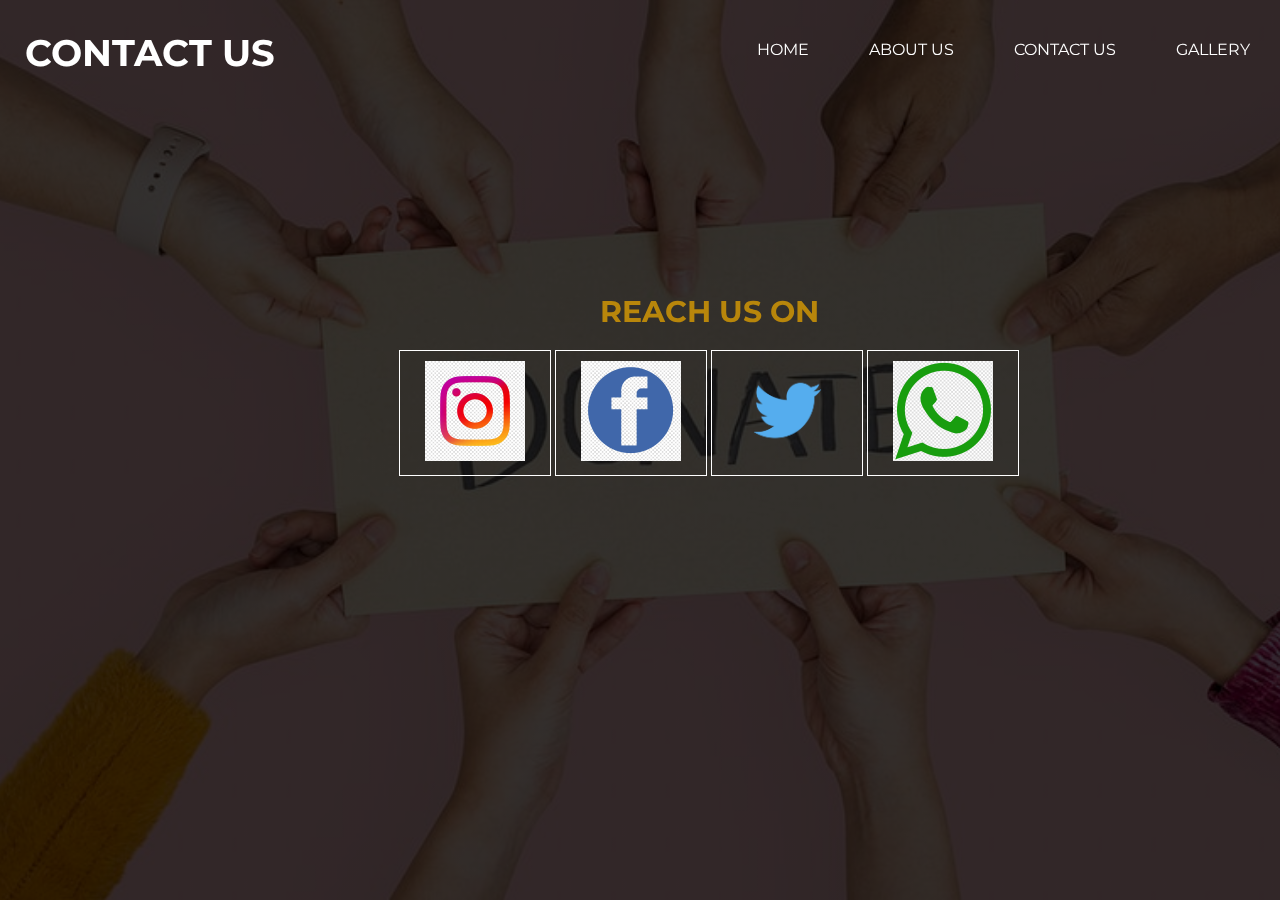
<file: contact.html>
<!DOCTYPE html>
<html>
    <head>
        <title>Donation</title>
        <meta name="viewport" content="width=device-width, initial-scale=1.0">

        <link rel="stylesheet" href="index.css">
        <link rel="preconnect" href="https://fonts.gstatic.com">
        <link href="https://fonts.googleapis.com/css2?family=Montserrat:wght@400;600&display=swap" rel="stylesheet">
        <style font-family: 'Montserrat', sans-serif;></style>


    </head>
    <body>
    

        <header class="header" style="margin-top: 0px;">
            <div class="heading">
            <h3 style="margin-left: 5px; margin-top: 20px;"><a href="index.html" class="logo">CONTACT US</a></h3></div>
            <input class="menu-btn" type="checkbox" id="menu-btn" />
            <label class="menu-icon" for="menu-btn"><span class="navicon"></span></label>
            <ul class="menu">
              <li><a href="index.html">HOME</a></li>
              <li><a href="about.html">ABOUT US</a></li>
              <li><a href="contact.html">CONTACT US</a></li>
              <li><a href="gallery.html">GALLERY</a></li>
            </ul>
            
            <div class="pattern" style="height: 400px;">
            <div class="welcome" style="position: relative;">
                <h3 style="color: white; color: darkgoldenrod;"><br>REACH US ON</h3>
               <a href="www.instagram.com"><img src="./images/insta.jpg" style="height:100px;width:100px"></img></a>
               <a href="www.facebook.com"><img src="./images/fb.png" style="height:100px;width:100px"></img></a>
               <a href="www.twitter.com"><img src="./images/twitter.png" style="height:100px;width:100px"></img></a>
               <a href="www.whatsapp.com"><img src="./images/whatsapp.jpg" style="height:100px;width:100px"></img></a>
            </div>
        </div>
        </header>


</body>
</html>
</file>
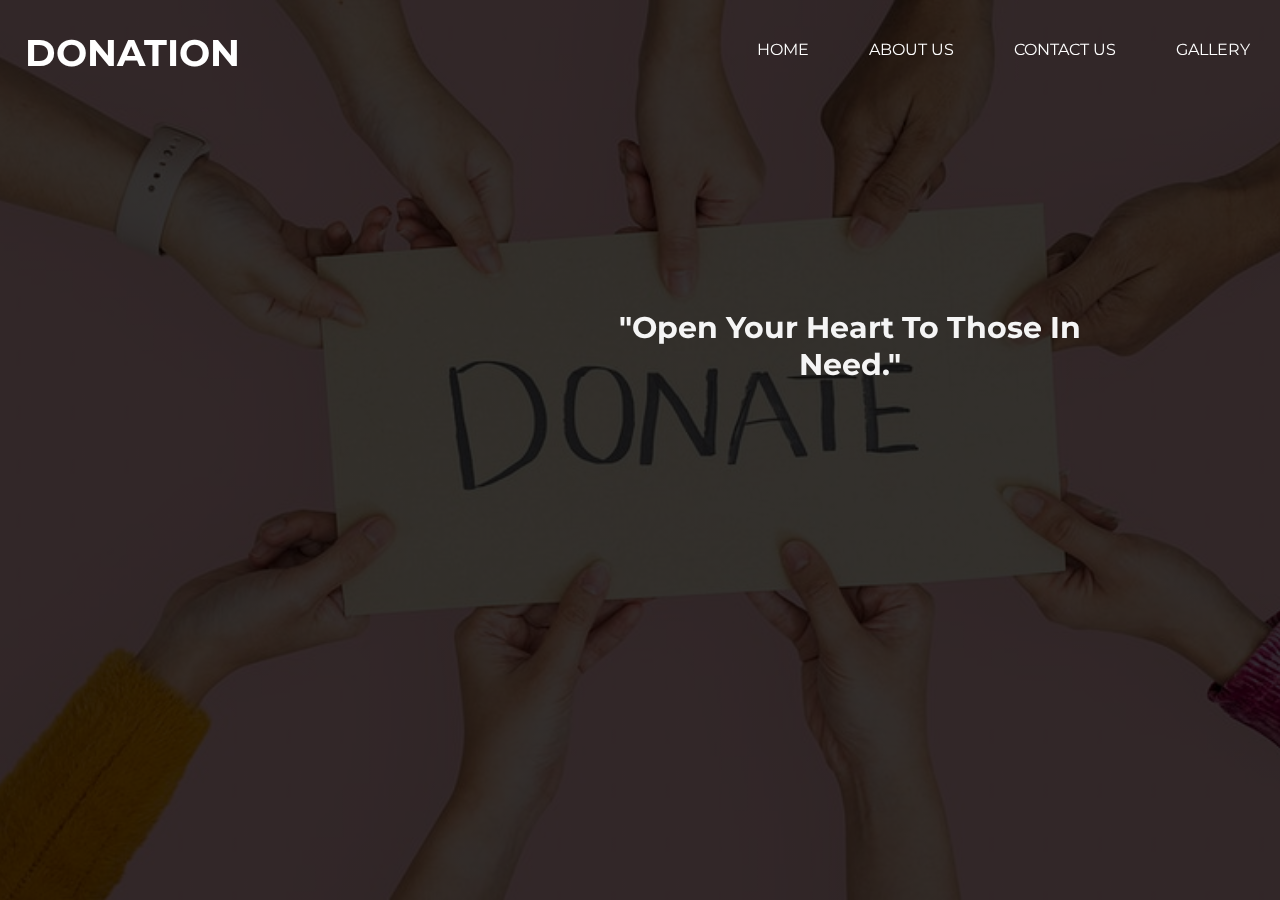
<file: donate.html>
<!DOCTYPE html>
<html>
    <head>
        <title>Sparks Donation</title>
        <meta name="viewport" content="width=device-width, initial-scale=1.0">

        <link rel="stylesheet" href="donate.css">
        <link rel="preconnect" href="https://fonts.gstatic.com">
        <link href="https://fonts.googleapis.com/css2?family=Montserrat:wght@400;600&display=swap" rel="stylesheet">
        <style font-family: 'Montserrat', sans-serif;></style>


    </head>
    <body>
        <header class="header" style="margin-top: 0px;">
            <div class="heading">
            <h3 style="margin-left: 5px; margin-top: 20px;"><a href="index.html" class="logo">DONATION</a></h3></div>
            <input class="menu-btn" type="checkbox" id="menu-btn" />
            <label class="menu-icon" for="menu-btn"><span class="navicon"></span></label>
            <ul class="menu">
              <li><a href="index.html">HOME</a></li>
              <li><a href="about.html">ABOUT US</a></li>
              <li><a href="contact.html">CONTACT US</a></li>
              <li><a href="gallery.html">GALLERY</a></li>
            </ul>

            <div class="pattern">
            <div class='welcome' style="position: relative">
            <h3 style="color:rgb(245, 245, 245);"> <br>"Open Your Heart To Those In Need."</h3><br><br>
            <form><script src="https://checkout.razorpay.com/v1/payment-button.js" data-payment_button_id="pl_JXSIJJ5whTi6o4" async> </script> </form>
            </div>
        </div>
        

        </header>


</body>
</html>
</file>
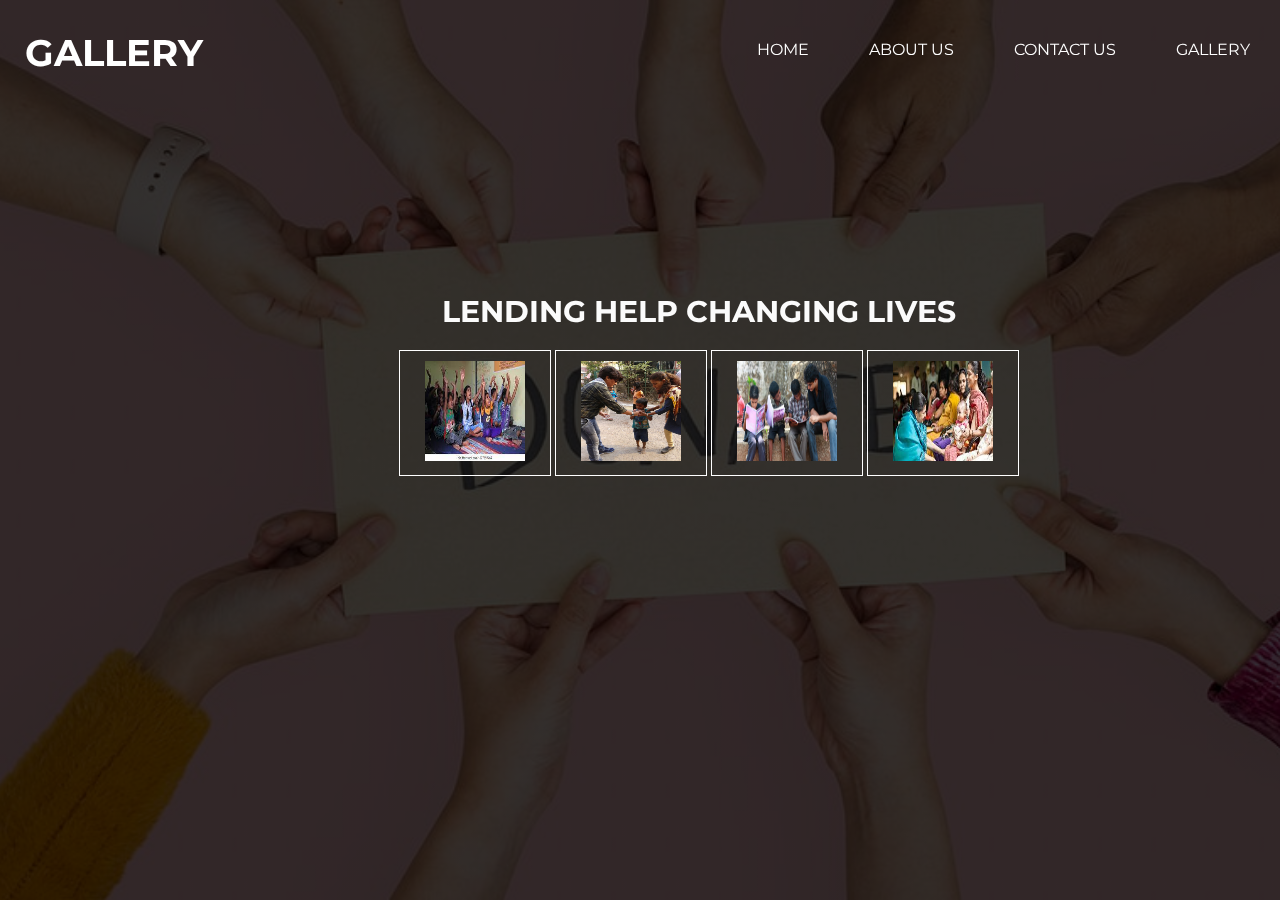
<file: gallery.html>
<!DOCTYPE html>
<html>
    <head>
        <title>Sparks Donation</title>
        <meta name="viewport" content="width=device-width, initial-scale=1.0">

        <link rel="stylesheet" href="index.css">
        <link rel="preconnect" href="https://fonts.gstatic.com">
        <link href="https://fonts.googleapis.com/css2?family=Montserrat:wght@400;600&display=swap" rel="stylesheet">
        <style font-family: 'Montserrat', sans-serif;></style>


    </head>
    <body>
        <header class="header" style="margin-top: 0px;">
            <h3 style="margin-left: 5px; margin-top: 20px;"><a href="index.html" class="logo">GALLERY</a></h3>
            <input class="menu-btn" type="checkbox" id="menu-btn" />
            <label class="menu-icon" for="menu-btn"><span class="navicon"></span></label>
            <ul class="menu">
              <li><a href="index.html">HOME</a></li>
              <li><a href="about.html">ABOUT US</a></li>
              <li><a href="contact.html">CONTACT US</a></li>
              <li><a href="gallery.html">GALLERY</a></li>
            </ul>
            
            <div class="pattern" style="height: 80vh;">
            <div class="welcome" style="position: relative;">
                <h3 style="color: white; margin-right: 20px; color: rgb(251, 251, 251);"><br>Lending help changing lives</h3>
                 <div class="gallery" style="overflow: scroll; overflow-x: hidden;">   
                <a target="_blank" href="./images/help1.jpg">
                      <img src="./images/help1.jpg" width="100" height="100">
                    </a>
                    <a target="_blank" href="./images/help2.jpg">
                      <img src="./images/help2.jpg" width="100" height="100">
                    </a>
                    <a target="_blank" href="./images/help3.jpg">
                      <img src="./images/help3.jpg" width="100" height="100">
                    </a> 
                    <a target="_blank" href="./images/help4.jpg">
                        <img src="./images/help4.jpg" width="100" height="100">
                      </a> 
                      
                     
                    </div>
        </div>
        </div>
        </header>


</body>
</html>
</file>
<file: index.css>
* {
	margin: 0;
	padding: 0;
}
body {
    font-family: 'Montserrat';
    
}
body h2{
    color: #fff;
}
.logo h2{
    margin-top: 20px;
    margin-left: 60px;
}
header {
	background: linear-gradient(rgba(0, 0, 0, 0.8), rgba(0, 0, 0, 0.8)), url(./images/help10.jpeg);
	height: 100vh;
	-webkit-background-size: cover;
	background-size: cover;
	background-position: center center;
	position: relative;
}
.logo {
	float: left;
}
.logo img {
	width: 100%;
}
.welcome{
	position: absolute;
	width: 650px;
	height: 300px;
    margin: 20% 30%;
	text-align: center;
}
.welcome h3 {
	text-align: center;
	color: #fff;
	text-transform: uppercase;
	font-size: 30px;
}
.welcome h3 span {
	color: #00fecb;
}
.welcome a {
	border: 1px solid #fff;
	padding: 10px 25px;
	text-decoration: none;
	text-transform: uppercase;
	font-size: 14px;
	margin-top: 20px;
	display: inline-block;
	color: #fff;
}
.welcome a:hover {
	background: #fff;
	color: #333;
}

  /*     background-size: 6px 6px; */
  }
/*resposive*/

@media (max-width:600px) {

  .heading h3{
    
    text-align: center;
  }

	.logo {
		
		width: 50%;
    margin-left: 60px;
      
		
	}
	.welcome{
		width: 100%;
		height: auto;
		margin: 30% 0;
	}
	.welcome h1 {
		font-size: 30px;
  }
}
body {
    margin: 0;
    font-family: Montserrat;
  }
  
  a {
    color: #fff;
  }
  
  /* header */
  
  .header {
    background-color: #fff;
    box-shadow: 1px 1px 4px 0 rgba(0,0,0,.1);
    margin-top: 20px;
    position: fixed;
    width: 100%;
    z-index: 3;
  }
  
  .header ul {
    margin: 0;
    padding: 0;
    list-style: none;
    overflow: hidden;
    
  }
  
  .header li a {
    display: block;
    padding: 10px 20px;
    text-decoration: none;
  }
  
  .header li a:hover,
  .header .menu-btn:hover {
    background: #fff;
	color: #333;
  }
  
  .header .logo {
    display: block;
    float: left;
    font-size: 2em;
    padding: 10px 20px;
    text-decoration: none;
  }
  
  /* menu */
  
  .header .menu {
    clear: both;
    max-height: 0;
    transition: max-height .2s ease-out;
  }
  
  /* menu icon */
  
  .header .menu-icon {
    cursor: pointer;
    display: inline-block;
    float: right;
    padding: 28px 20px;
    position: relative;
    user-select: none;
  }
  
  .header .menu-icon .navicon {
    background: #fff;
    display: block;
    height: 2px;
    position: relative;
    transition: background .2s ease-out;
    width: 18px;
  }
  
  .header .menu-icon .navicon:before,
  .header .menu-icon .navicon:after {
    background: #fff;
    content: '';
    display: block;
    height: 100%;
    position: absolute;
    transition: all .2s ease-out;
    width: 100%;
  }
  
  .header .menu-icon .navicon:before {
    top: 5px;
  }
  
  .header .menu-icon .navicon:after {
    top: -5px;
  }
  
  /* menu btn */
  
  .header .menu-btn {
    display: none;
  }
  
  .header .menu-btn:checked ~ .menu {
    max-height: 240px;
  }
  
  .header .menu-btn:checked ~ .menu-icon .navicon {
    background: transparent;
  }
  
  .header .menu-btn:checked ~ .menu-icon .navicon:before {
    transform: rotate(-45deg);
  }
  
  .header .menu-btn:checked ~ .menu-icon .navicon:after {
    transform: rotate(45deg);
  }
  
  .header .menu-btn:checked ~ .menu-icon:not(.steps) .navicon:before,
  .header .menu-btn:checked ~ .menu-icon:not(.steps) .navicon:after {
    top: 0;
  }
  
  /* 48em = 768px */
  
  @media (min-width: 48em) {
    .header li {
      float: left;
    }
    .header li a {
      padding: 20px 30px;
    }
    .header .menu {
      clear: none;
      float: right;

      max-height: none;
    }
    .header .menu-icon {
      display: none;
    }
    
  }
</file>
<file: donate.css>
* {
	margin: 0;
	padding: 0;
}
body {
    font-family: 'Montserrat';
    
}
body h2{
    color: #fff;
}
.welcome h3{
    font-size: 30px;
    
}
.logo h2{
    margin-top: 25px;
    margin-left: 60px;
}
.welcome{
	position: absolute;
	width: 650px;
	height: 300px;
    margin-top: 150px;
    margin-left: 450px;
	text-align: center;
}
.welcome h3{
    color: #fff;
}
header {
	background: linear-gradient(rgba(0, 0, 0, 0.8), rgba(0, 0, 0, 0.8)), url(./images/help10.jpeg);
	height: 100vh;
	-webkit-background-size: cover;
	background-size: cover;
	background-position: center center;
	position: relative;
}
.logo {
    float: left;
    color: white;
}

/*resposive*/

@media (max-width:600px) {

  .heading h3{
    text-align: center;
  }

	.logo {
		width: 50%;
    margin-left: 60px;
		
  }
  .pattern{
    height: 50px;
    overflow: scroll;
    overflow-x: hidden;
    margin-top: 60px;
    
  }

  .pattern .welcome h3{
    margin-top: -125px;  
    
    margin-left: 55px;
    max-width: fit-content;
  }
    .welcome{
        width: 300px;
        height: 100px;
        margin: 30% 0;
        
    }
    
    
}

.welcome h3{
    margin-top: 272px;
    margin-left: 150px;
    width: 500px;
}

a {
    color: #fff;
  }

  
.header {
    background-color: #fff;
    box-shadow: 1px 1px 4px 0 rgba(0,0,0,.1);
    margin-top: 20px;
    position: fixed;
    width: 100%;
    z-index: 3;
  }
  
  .header ul {
    margin: 0;
    padding: 0;
    list-style: none;
    overflow: hidden;
    
  }
  
  .header li a {
    display: block;
    padding: 10px 20px;
    text-decoration: none;
  }
  
  .header li a:hover,
  .header .menu-btn:hover {
    background: #fff;
	color: #333;
  }
  
  .header .logo {
    display: block;
    float: left;
    font-size: 2em;
    padding: 10px 20px;
    text-decoration: none;
  }
  
  /* menu */
  
  .header .menu {
    clear: both;
    max-height: 0;
    transition: max-height .2s ease-out;
  }
  
  /* menu icon */
  
  .header .menu-icon {
    cursor: pointer;
    display: inline-block;
    float: right;
    padding: 28px 20px;
    position: relative;
    user-select: none;
  }
  
  .header .menu-icon .navicon {
    background: #fff;
    display: block;
    height: 2px;
    position: relative;
    transition: background .2s ease-out;
    width: 18px;
  }
  
  .header .menu-icon .navicon:before,
  .header .menu-icon .navicon:after {
    background: #fff;
    content: '';
    display: block;
    height: 100%;
    position: absolute;
    transition: all .2s ease-out;
    width: 100%;
  }
  
  .header .menu-icon .navicon:before {
    top: 5px;
  }
  
  .header .menu-icon .navicon:after {
    top: -5px;
  }
  
  /* menu btn */
  
  .header .menu-btn {
    display: none;
  }
  
  .header .menu-btn:checked ~ .menu {
    max-height: 240px;
  }
  
  .header .menu-btn:checked ~ .menu-icon .navicon {
    background: transparent;
  }
  
  .header .menu-btn:checked ~ .menu-icon .navicon:before {
    transform: rotate(-45deg);
  }
  
  .header .menu-btn:checked ~ .menu-icon .navicon:after {
    transform: rotate(45deg);
  }
  
  .header .menu-btn:checked ~ .menu-icon:not(.steps) .navicon:before,
  .header .menu-btn:checked ~ .menu-icon:not(.steps) .navicon:after {
    top: 0;
  }
  
  /* 48em = 768px */
  
  @media (min-width: 48em) {
    .header li {
      float: left;
    }
    .header li a {
      padding: 20px 30px;
    }
    .header .menu {
      clear: none;
      float: right;
      max-height: none;
    }
    .header .menu-icon {
      display: none;
    }
  }
</file>
